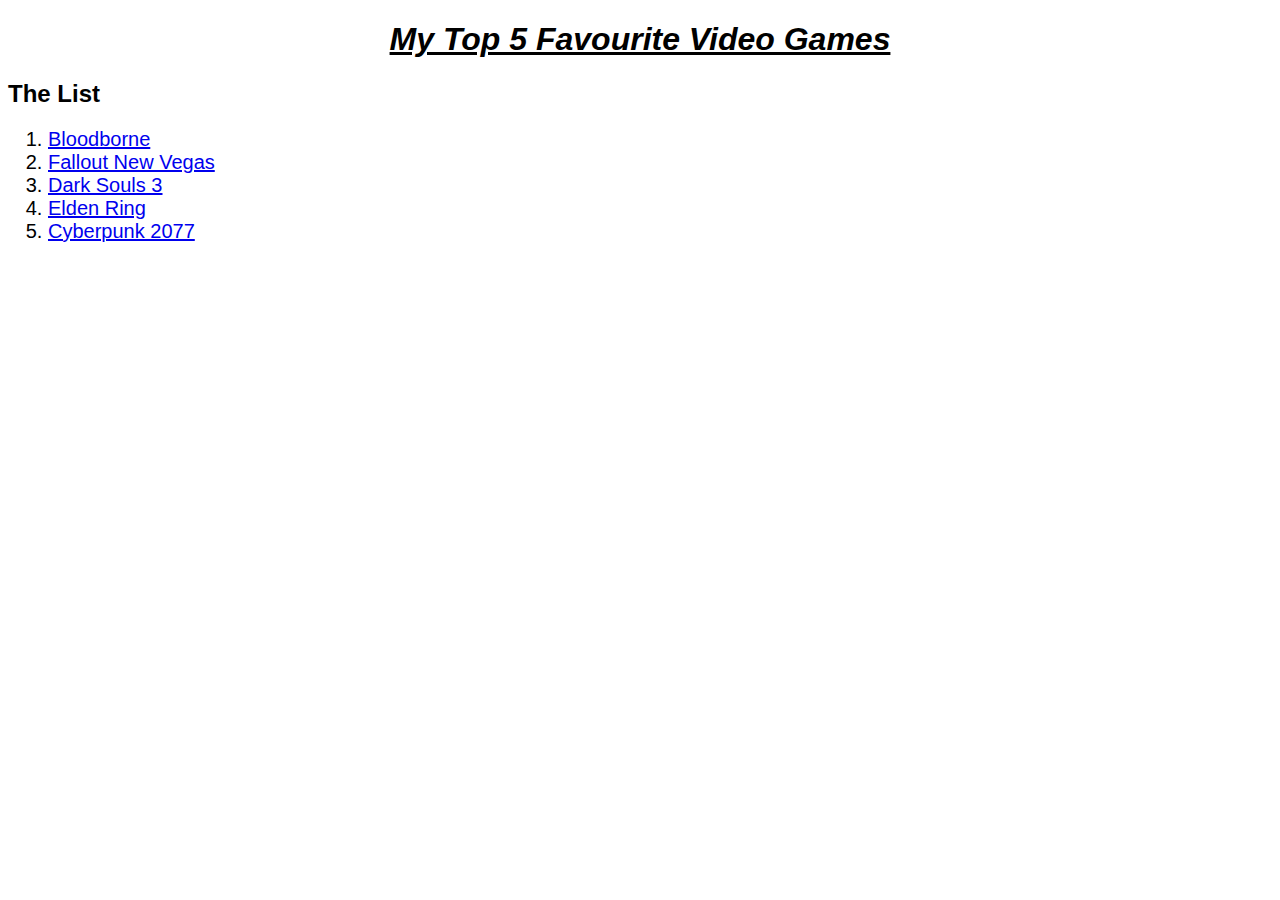
<file: index.html>
<!DOCTYPE html>
<html lang="en">
  <head>
    <meta charset="UTF-8">
    <title>Game Site</title>
    <link rel="stylesheet" href="styles.css">
  </head>

  <body>
    <!-- Header 1 with the main title -->
    <h1 class="header-one">My Top 5 Favourite Video Games</h1>

    <h2 class="header-two"> The List </h2>

    <ol>
      <li class="list"> <a href="./pages/bloodborne-page.html"> Bloodborne </a></li>
      <li class="list"> <a href="./pages/fallout-nv.html"> Fallout New Vegas </a> </li>
      <li class="list"> <a href="./pages/ds3-page.html"> Dark Souls 3 </a> </li>
      <li class="list"> <a href="./pages/elden-ring-page.html"> Elden Ring </a> </li>
      <li class="list"> <a href="./pages/cp2077-page.html"> Cyberpunk 2077 </a> </li>
    </ol>
  </body>
</html>
</file>
<file: styles.css>
.header-one {
     font-style: italic; 
     text-align: center;
     text-decoration: underline;
     font-family:'Franklin Gothic Medium', 'Arial Narrow', Arial, sans-serif;
}

.header-two, .list { 
    font-family:'Franklin Gothic Medium', 'Arial Narrow', Arial, sans-serif;
}

.list {
    font-size: 20px; 
}

.bb {
    color: navy;
    font-size: 24px;
}
</file>
